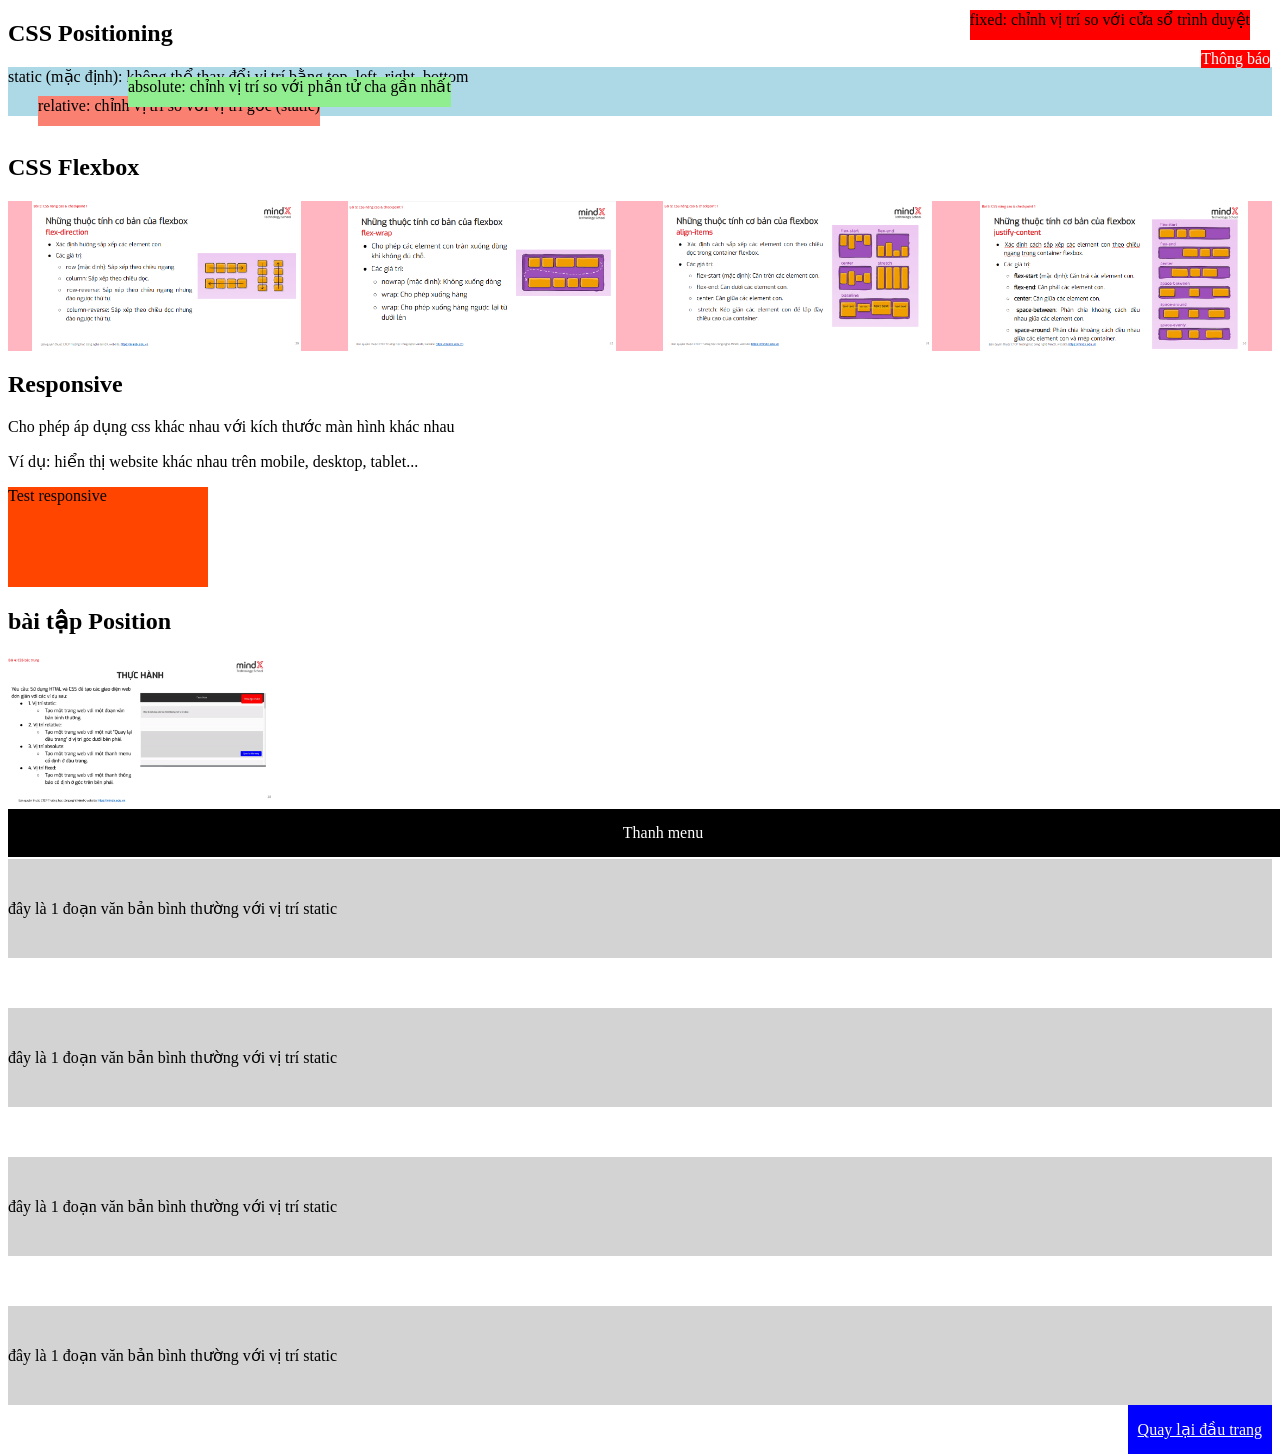
<file: Lesson4/index.html>
<!DOCTYPE html>
<html lang="en">

<head>
    <meta charset="UTF-8">
    <meta name="viewport" content="width=device-width, initial-scale=1.0">
    <title>Lesson 4</title>
    <!-- Liên kết CSS -->
    <link rel="stylesheet" href="./style.css">
</head>

<body>
    <h2>CSS Positioning</h2>
    <div class="position1">
        <p>static (mặc định): không thể thay đổi vị trí bằng top, left, right, bottom</p>
        <p class="child">relative: chỉnh vị trí so với vị trí gốc (static)</p>
        <p class="child2">absolute: chỉnh vị trí so với phần tử cha gần nhất</p>
        <p class="child3">fixed: chỉnh vị trí so với cửa sổ trình duyệt</p>
    </div>

    <br>

    <h2>CSS Flexbox</h2>
    <div class="container">
        <img src="./images/anh1.png" alt="">
        <img src="./images/anh2.png" alt="">
        <img src="./images/anh3.png" alt="">
        <img src="./images/anh4.png" alt="">
    </div>

    <h2>Responsive</h2>
    <p>Cho phép áp dụng css khác nhau với kích thước màn hình khác nhau</p>
    <p>Ví dụ: hiển thị website khác nhau trên mobile, desktop, tablet...</p>

    <p id="test">Test responsive</p>

    <!-- bài tập -->
    <h2>bài tập Position</h2>
    <img src="./images/anh5.png" alt="">

    <!-- Thanh menu (absolute) -->
    <div class="menu">Thanh menu</div>

    <!-- Nội dung (static) -->
    <div class="noidung">đây là 1 đoạn văn bản bình thường với vị trí static</div>
    <div class="noidung">đây là 1 đoạn văn bản bình thường với vị trí static</div>
    <div class="noidung">đây là 1 đoạn văn bản bình thường với vị trí static</div>
    <div class="noidung">đây là 1 đoạn văn bản bình thường với vị trí static</div>

    <!-- Nút quay lại đầu trang (relative) -->
    <a href="#" class="quaylai">Quay lại đầu trang</a>

    <!-- Thông báo (fixed) -->
    <div class="thongbao">Thông báo</div>
</body>

</html>
</file>
<file: Lesson4/style.css>
.position1 {
    position: relative;
    background-color: lightblue;
}

.position1 p {
    margin: 0;
}

.child {
    position: relative;
    background-color: salmon;
    /* Chiều ngang vừa với content (nội dung chữ) */
    width: fit-content;
    height: 30px;
    /* Chỉnh vị trí */
    top: 10px;
    left: 30px;
}

.child2 {
    position: absolute;
    background-color: lightgreen;
    /* Chiều ngang vừa với content (nội dung chữ) */
    width: fit-content;
    height: 30px;
    /* Chỉnh vị trí */
    top: 10px;
    left: 120px;
}

.child3 {
    position: fixed;
    background-color: red;
    /* Chiều ngang vừa với content (nội dung chữ) */
    width: fit-content;
    height: 30px;
    /* Chỉnh vị trí */
    top: 10px;
    right: 30px;
}

img{
    height: 150px;
}

/* Flexbox */
.container {
    display: flex;
    background-color: lightpink;
    /* Hướng sắp xếp các phần tử */
    flex-direction: row;
    /* Vị trí theo chiều ngang container */
    justify-content: space-around;
    /* Vị trí theo chiều dọc container */
    align-items: center;
    /* Xuống dòng khi hết chỗ */
    flex-wrap: wrap;
}

/* Responsive */
#test {
    background-color: orangered;
    width: 200px;
    height: 100px
}

/* CSS cho màn hình nhỏ hơn 768px */
@media (max-width: 768px){
    #test {
        background-color: aqua;
    }
}

/* Bài tập position */
.menu {
    position: absolute;
    width: 100%;
    color: white;
    background-color: black;
    padding: 15px;
    text-align: center;
}

.noidung{
    background-color: lightgray;
    /* padding: top&bottom left&right */
    padding: 40px 0;
    margin-top: 50px;
}

.quaylai {
    position: relative;
    background-color: blue;
    color: white;
    padding: 15px 10px;
    /* CHo nút sang bên phải */
    float: right
}

.thongbao {
    position: fixed;
    background-color: red;
    color: white;
    /* Vị trí trên màn hình */
    top: 50px;
    right: 10px;
}
</file>
